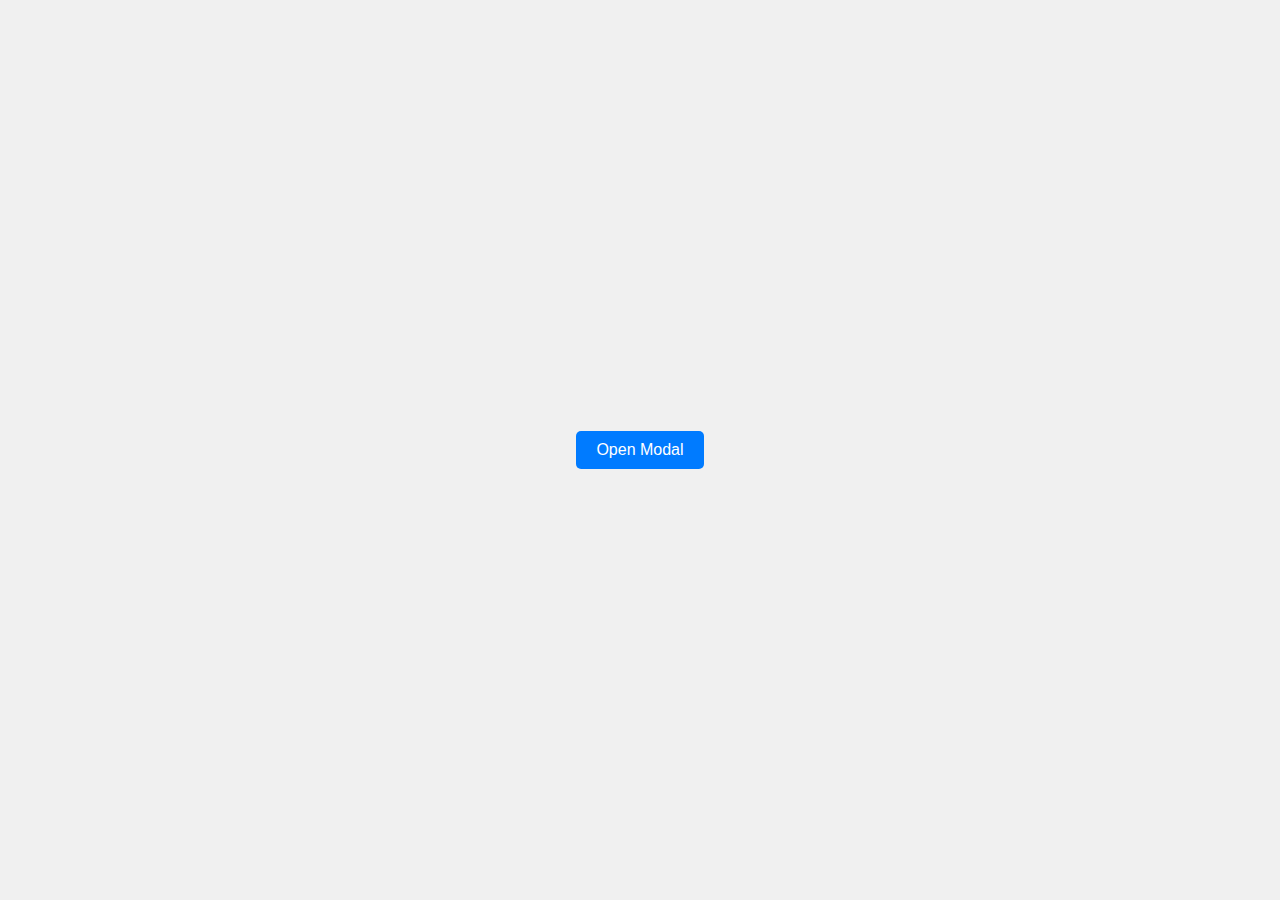
<file: DOM copy/index.html>
<!DOCTYPE html>
<html lang="en">
  <head>
    <meta charset="UTF-8" />
    <meta name="viewport" content="width=device-width, initial-scale=1.0" />
    <title>Modal Popup Example</title>
    <style>
      body {
        font-family: Arial, sans-serif;
        margin: 0;
        padding: 0;
        display: flex;
        justify-content: center;
        align-items: center;
        height: 100vh;
        background-color: #f0f0f0;
      }

      .container {
        text-align: center;
      }

      .btn {
        padding: 10px 20px;
        background-color: #007bff;
        color: white;
        border: none;
        border-radius: 5px;
        cursor: pointer;
        font-size: 16px;
      }

      .modal {
        display: none;
        position: fixed;
        top: 0;
        left: 0;
        width: 100%;
        height: 100%;
        background-color: rgba(0, 0, 0, 0.5);
        justify-content: center;
        align-items: center;
      }

      .modal-content {
        background-color: white;
        padding: 20px;
        border-radius: 5px;
        text-align: center;
        position: relative;
      }

      .close-btn {
        position: absolute;
        top: 10px;
        right: 10px;
        background-color: red;
        color: white;
        border: none;
        border-radius: 50%;
        cursor: pointer;
        width: 25px;
        height: 25px;
        display: flex;
        justify-content: center;
        align-items: center;
      }
    </style>
  </head>
  <body>
    <div class="container">
      <button class="btn" id="openModalBtn" onclick="openModal()">
        Open Modal
      </button>
    </div>

    <div class="modal" id="myModal" onclick="closeModal(event)">
      <div class="modal-content">
        <button
          class="close-btn"
          id="closeModalBtn"
          onclick="closeModal(event)"
        >
          &times;
        </button>
        <h2>Modal Popup</h2>
        <p>This is a simple modal popup example.</p>
      </div>
    </div>

    <script>
      function openModal() {
        document.getElementById("myModal").style.display = "flex";
      }

      function closeModal(event) {
        if (
          event.target === document.getElementById("myModal") ||
          event.target === document.getElementById("closeModalBtn")
        ) {
          document.getElementById("myModal").style.display = "none";
        }
        // document.getElementById('myModal').style.display = 'none';
      }
    </script>
  </body>
</html>
</file>
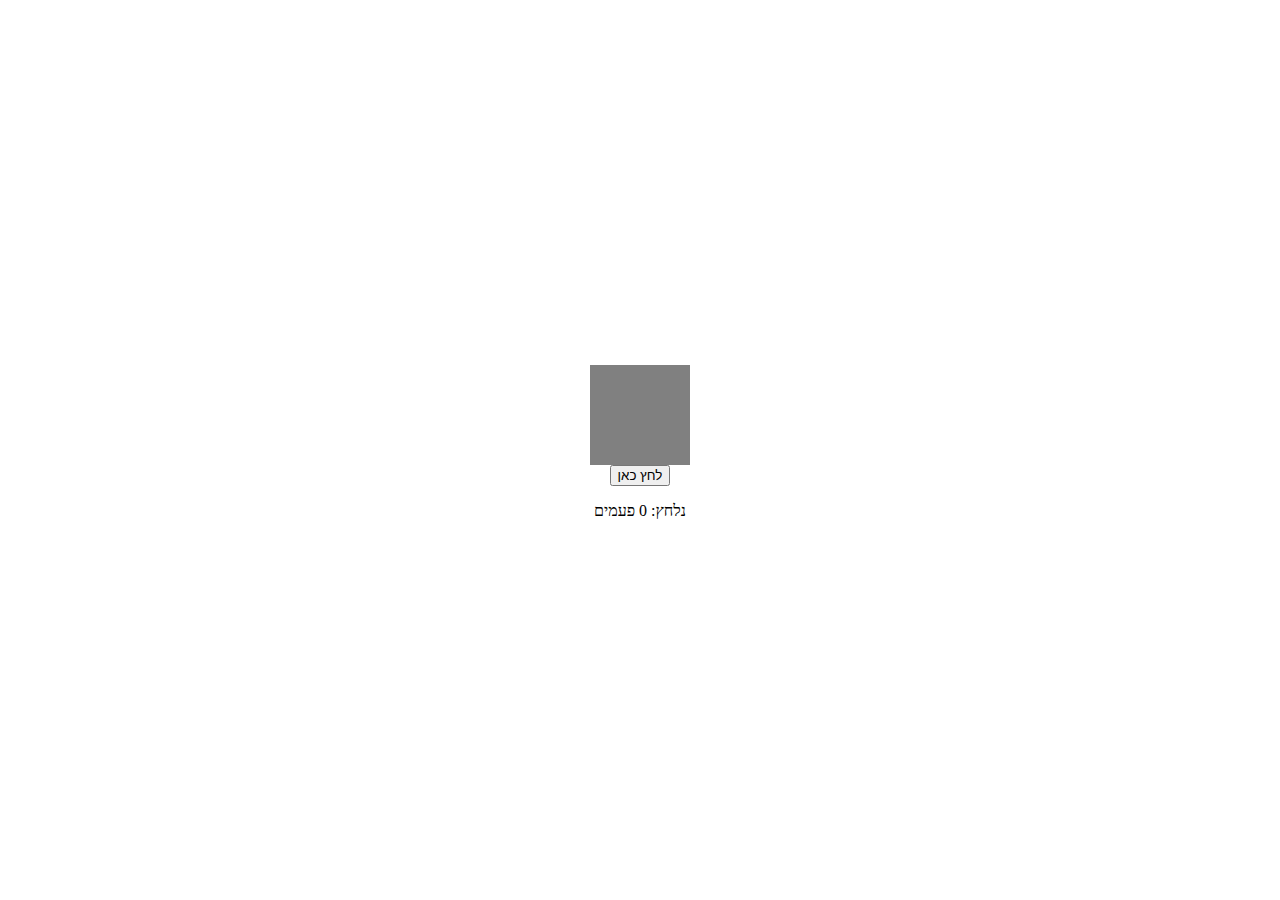
<file: DOM-HW/index.html>
<!DOCTYPE html>
<html lang="en">
  <head>
    <meta charset="UTF-8" />
    <meta name="viewport" content="width=device-width, initial-scale=1.0" />
    <title>Document</title>
    <style>
      body {
        margin: 0;
        padding: 0;
        box-sizing: border-box;
        display: flex;
        justify-content: center;
        align-items: center;
        flex-direction: column;
        min-height: 100vh;
      }
    </style>
  </head>
  <body>
    <div
      id="hoverBox"
      style="width: 100px; height: 100px; background-color: gray"
    ></div>

    <button id="clickBtn">לחץ כאן</button>
    <p>נלחץ: <span id="clickCount">0</span> פעמים</p>

    <script src="./index.js"></script>
  </body>
</html>
</file>
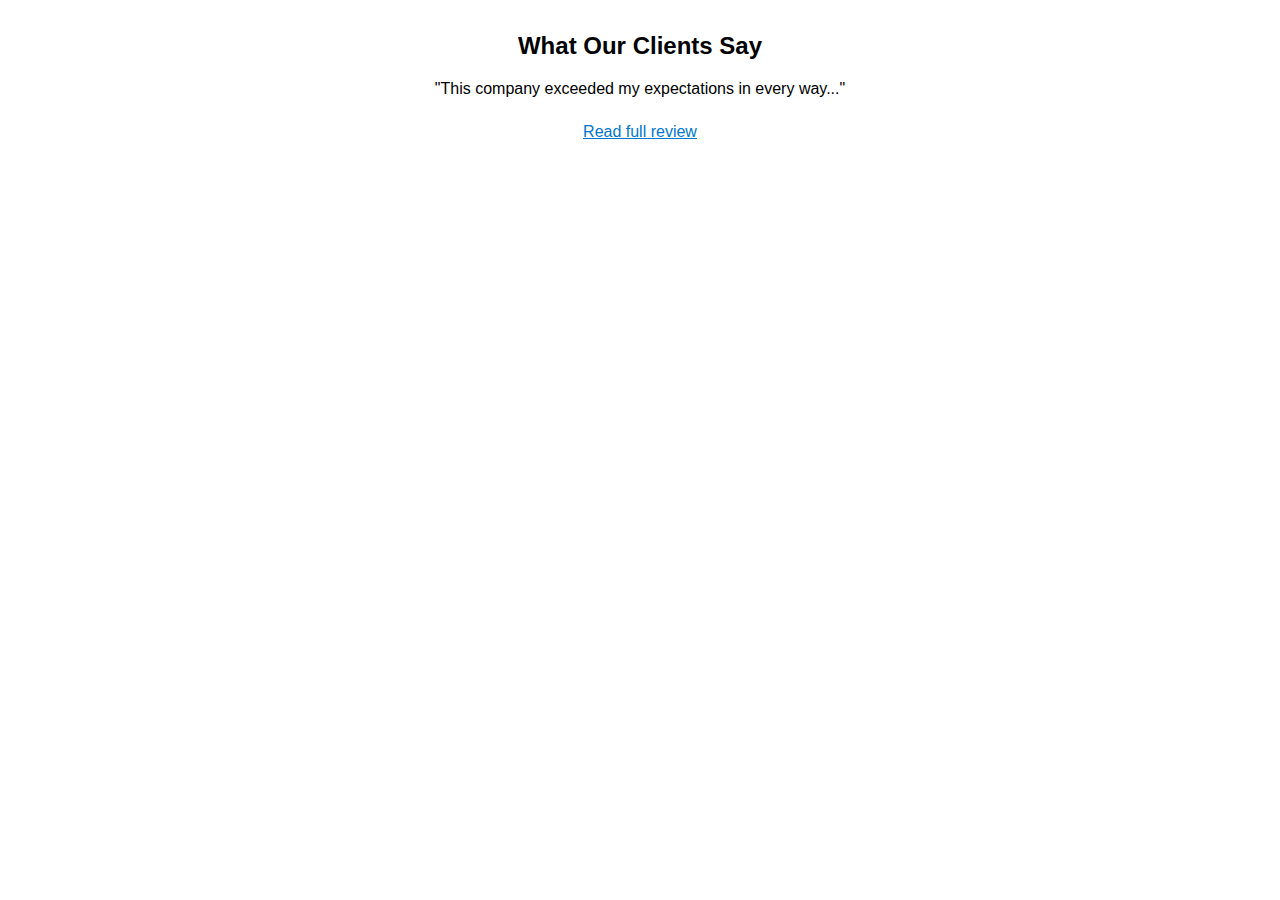
<file: EventListener-HW/index.html>
<!DOCTYPE html>
<html lang="en">
  <head>
    <meta charset="UTF-8" />
    <meta name="viewport" content="width=device-width, initial-scale=1.0" />
    <title>Document</title>
    <link rel="stylesheet" href="./style.css" />
  </head>
  <body>
    <section class="reviews">
      <h2>What Our Clients Say</h2>
      <div class="review">
        <p id="review-text">
          "This company exceeded my expectations in every way..."
        </p>
        <button id="toggle-review" class="btn-link">Read full review</button>
      </div>
    </section>
    <script src="./index.js"></script>
  </body>
</html>
</file>
<file: EventListener-HW/style.css>
.reviews {
  max-width: 600px;
  margin: 2rem auto;
  text-align: center;
  font-family: sans-serif;
}

.btn-link {
  background: none;
  border: none;
  color: #0077cc;
  cursor: pointer;
  text-decoration: underline;
  font-size: 1rem;
  margin-top: 0.5rem;
}
</file>
